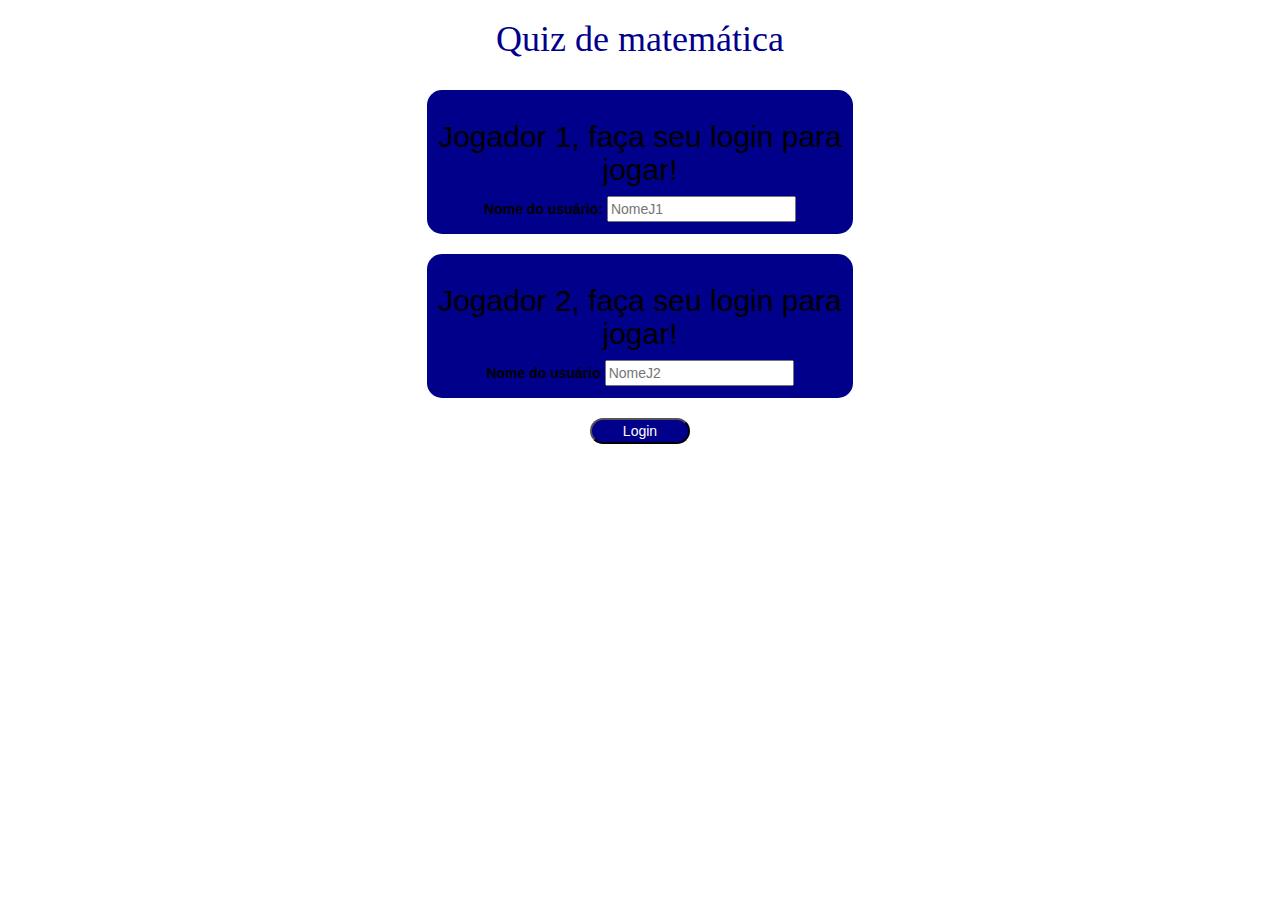
<file: index.html>
<html>
    <head>
        <title>Game: Math Quiz</title>
        <meta name="viewport" content="width=device-width, initial-scale=1">
        <link rel="stylesheet" href="https://maxcdn.bootstrapcdn.com/bootstrap/3.4.0/css/bootstrap.min.css">
        <script src="https://ajax.googleapis.com/ajax/libs/jquery/3.4.1/jquery.min.js"></script>
        <script src="https://maxcdn.bootstrapcdn.com/bootstrap/3.4.0/js/bootstrap.min.js"></script>
        <link rel="stylesheet" type="text/css" href="game.css">
        <script src="game_login.js"></script>
    </head>

    <body class="background">
        <center>
        <h1 class="styleh1">Quiz de matemática</h1>
        <br>
        <div class="col-lg-4 col-sm-8 col-xs-11 login_div1">
            <h2>Jogador 1, faça seu login para jogar!</h2>
            <label>Nome do usuário:</label>
            <input type="text" id="jogador1" class="caixaTexto" placeholder="NomeJ1">
            <br>
        </div>
        <br>
        <div class="col-lg-4 col-sm-8 col-xs-11 login_div2">
            <h2>Jogador 2, faça seu login para jogar!</h2>
            <label>Nome do usuário</label>
            <input type="text" id="jogador2" class="caixaTexto" placeholder="NomeJ2">
            <br>
        </div>
        <br>
        <button id="botaoLogin" onclick="adduse()" class="stylebutton">Login</button>

        </center>

    </body>


</html>
</file>
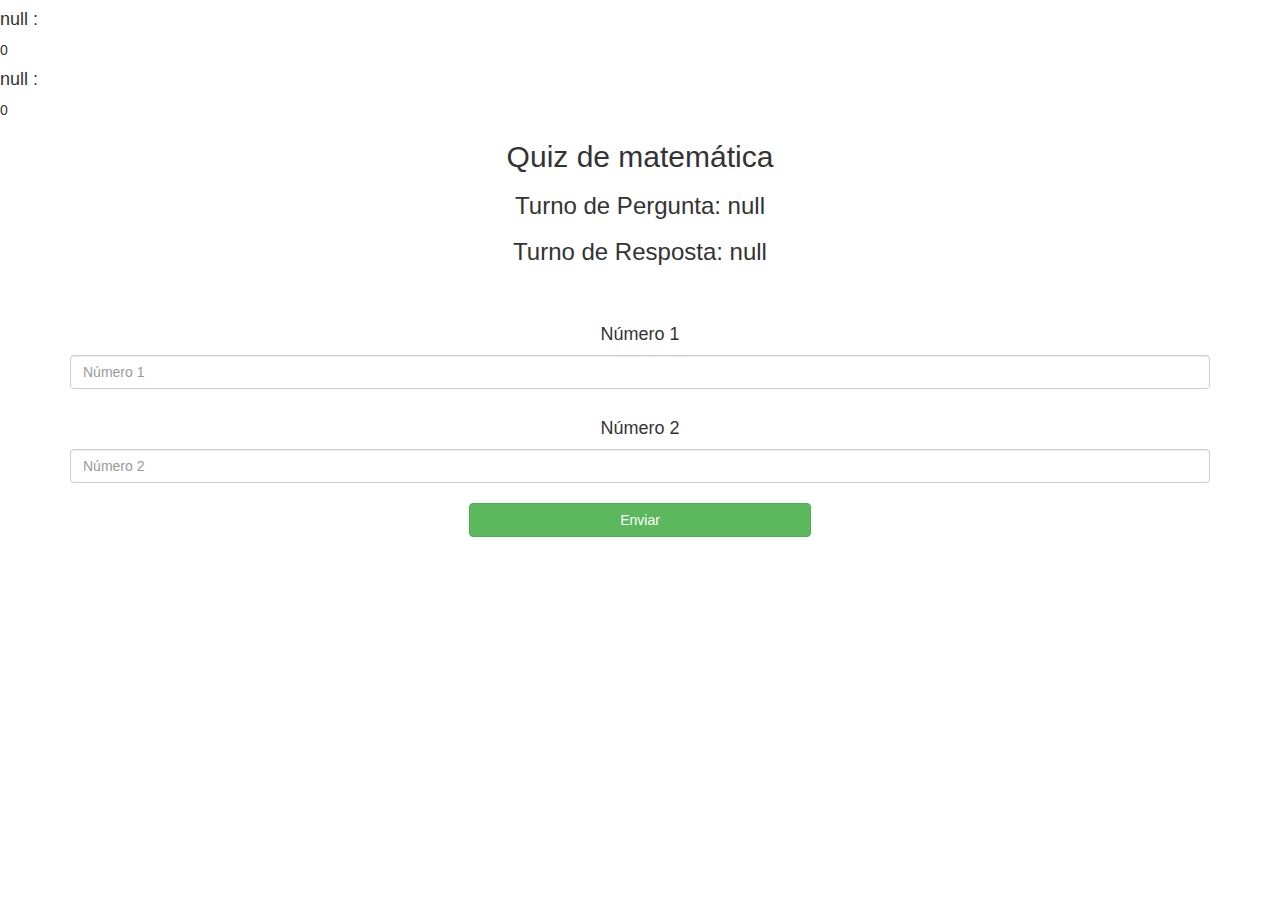
<file: gamepage.html>
<html>
    <head>
        <title>Game: Math Quiz</title>
        <meta name="viewport" content="width=device-width, initial-scale=1">
        <link rel="stylesheet" href="https://maxcdn.bootstrapcdn.com/bootstrap/3.4.0/css/bootstrap.min.css">
        <script src="https://ajax.googleapis.com/ajax/libs/jquery/3.4.1/jquery.min.js"></script>
        <script src="https://maxcdn.bootstrapcdn.com/bootstrap/3.4.0/js/bootstrap.min.js"></script>
        <link rel="stylesheet" type="text/css" href="game.css">
        
    </head>
    <body>
        <h4 id="player1_name"></h4> 
        <span id="player1_score"></span>

        <br>

        <h4 id="player2_name"></h4> 
        <span id="player2_score"></span>

        <div class="container">
            <center>
                <h2>Quiz de matemática</h2>
                <h3 id="player_question"></h3>
                <h3 id="player_answer"></h3>

                <div id="output" class="col-lg-6"> </div>
                <br>
                <br>

                <h4>Número 1</h4>
                <input type="text" id="number1" class="form-control" placeholder="Número 1">
                <br>

                <h4>Número 2</h4>
                <input type="text" id="number2" class="form-control" placeholder="Número 2">
                <br>
                
                <button onclick="send()" class="btn btn-success" style="width: 30%;">Enviar</button>

            </center>
        </div>

        <script src="gamepage.js"></script>
    </body>

</html>
</file>
<file: game.css>
.login_div1 , .login_div2 
{ 
background: darkblue; 
padding: 10px;
float: none;
border-radius: 15px; 
color: black;
}

.background
{
background-image: url("https://png.pngtree.com/background/20210712/original/pngtree-cute-hand-drawn-style-mathematics-education-pink-background-picture-image_1176711.jpg");

}

.styleh1
{
color:darkblue;
font-family: fantasy;
}

.stylebutton
{
width: 100px;
background: darkblue;
color: white;

border-radius: 20px;
}
</file>
